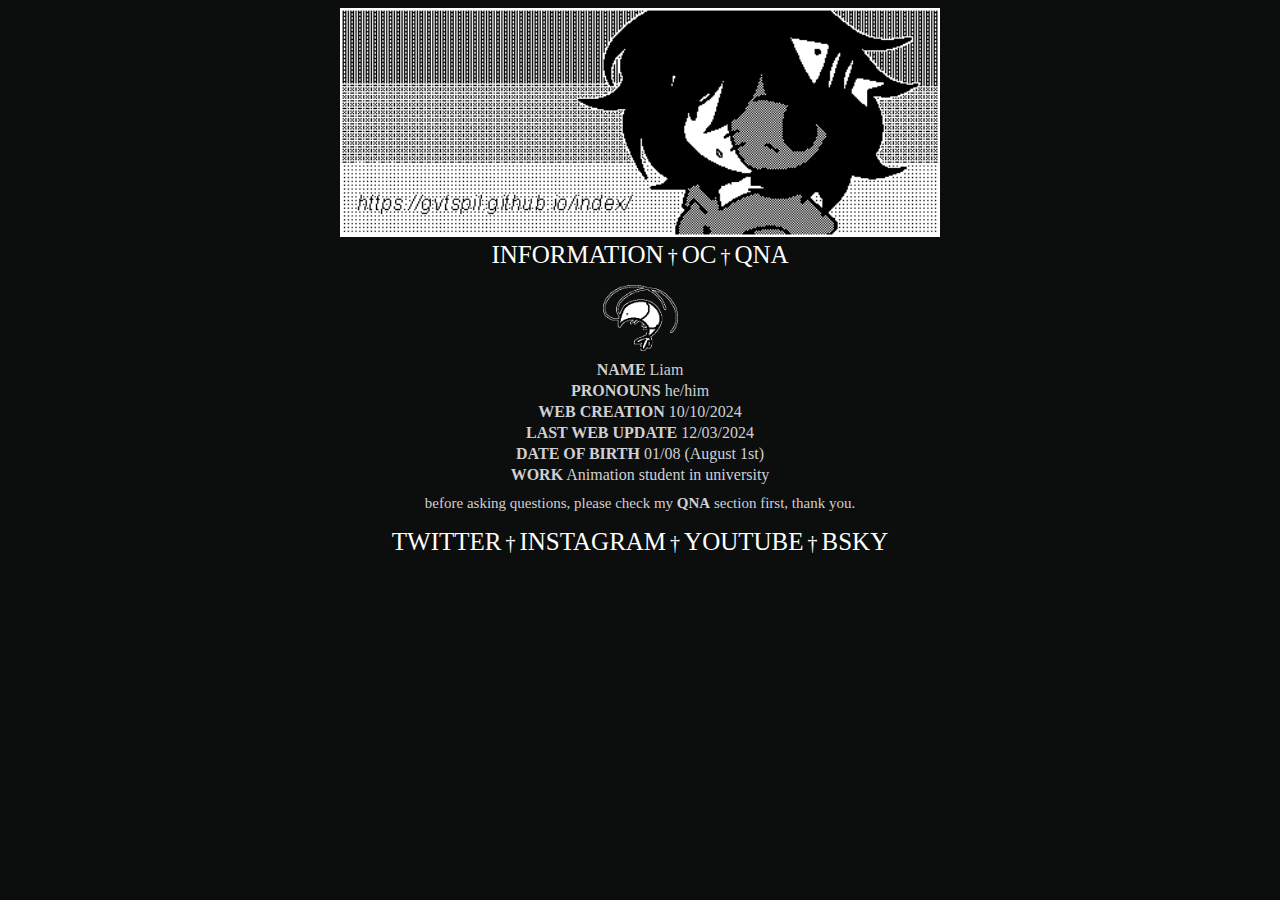
<file: index.html>
<!DOCTYPE html>
<html>
<head>
	<link rel="icon" type="shrimp.png">
	<link rel="stylesheet" href="style.css">
<title>SHRIMP HALL</title>
</head>
<body>
<div id="div2">
		<img src="banner.png" id="banner">
</div>

<div class="box" id="div1">
	<a class = "one" href="INFORMATION.html">INFORMATION</a>
	<p class = "one">†</p> 
	<a class = "one" href="OC.html">OC</a>
	<p class = "one">†</p> 
	<a class = "one" href="QNA.html">QNA</a> 
	</p>
</div>

<div id="div3">
	<img src="shrimp.png"><br>
	<p><b>NAME</b> Liam</p>
	<p><b>PRONOUNS</b> he/him</p>
	<p><b>WEB CREATION</b> 10/10/2024</p>
	<p><b>LAST WEB UPDATE</b> 12/03/2024</p>
	<p><b>DATE OF BIRTH</b> 01/08 (August 1st)</p>
	<p><b>WORK</b> Animation student in university</p>

	<p id="p2">before asking questions, please check my <b>QNA</b> section first, thank you.</p>
	

</div>

<div class="box" id="div4">
	<a class = "one" href="https://x.com/gvtspil">TWITTER</a>
	<p class = "one">†</p> 
	<a class = "one" href="https://www.instagram.com/gvtspil_com/">INSTAGRAM</a>
	<p class = "one">†</p> 
	<a class = "one" href="https://www.youtube.com/@GVTSPIL26">YOUTUBE</a> 
	<p class = "one">†</p> 
	<a class = "one" href="https://bsky.app/profile/gvtspil.bsky.social">BSKY</a> 
	</p>
</div>

</body>
</html>
</file>
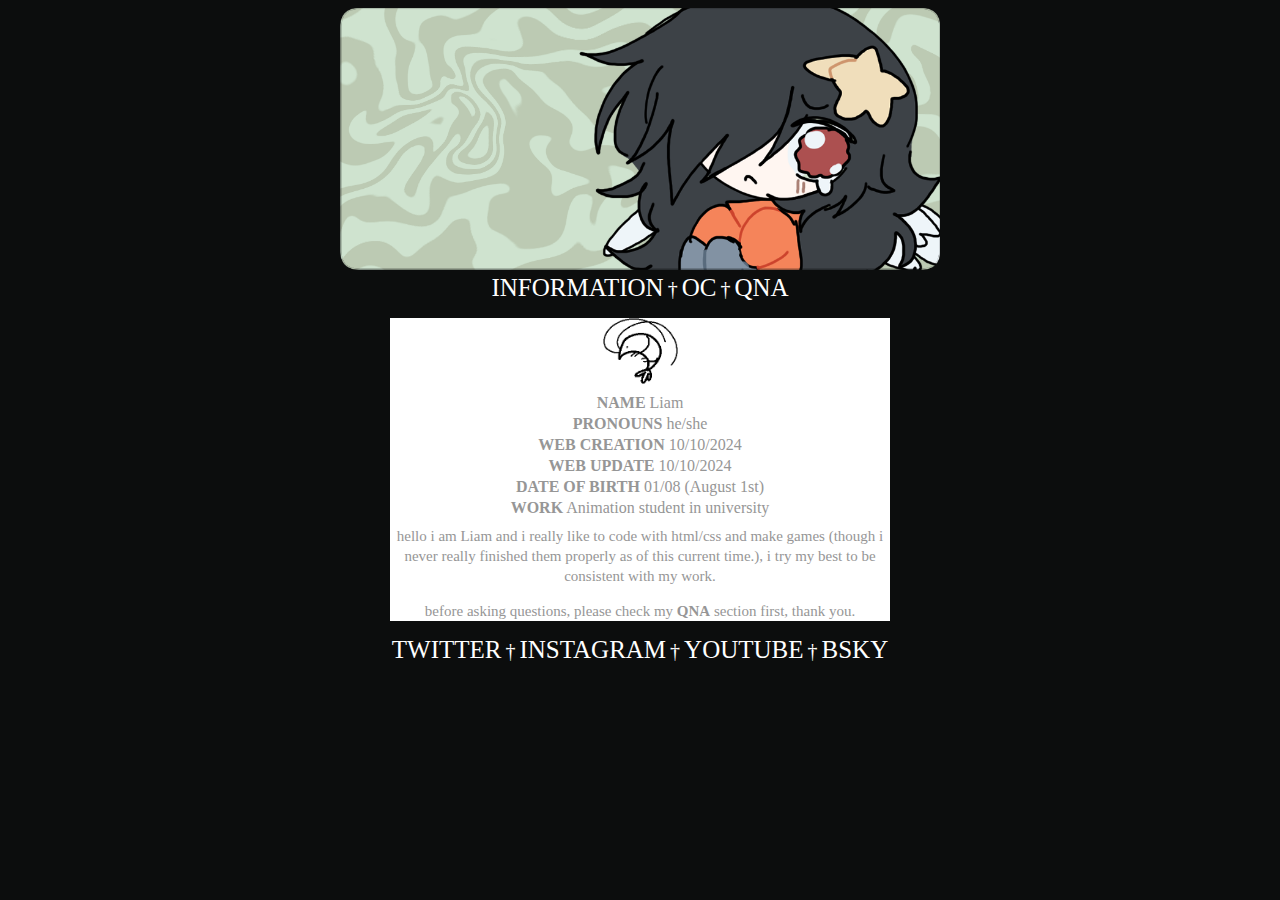
<file: SHRIMP HALL/index.html>
<!DOCTYPE html>
<html>
<head>
	<link rel="stylesheet" href="style.css">
<title>SHRIMP HALL</title>
</head>
<body>
<div id="div2">
		<img src="banner.png" id="banner">
</div>

<div class="box" id="div1">
	<a class = "one" href="INFORMATION.html">INFORMATION</a>
	<p class = "one">†</p> 
	<a class = "one" href="OC.html">OC</a>
	<p class = "one">†</p> 
	<a class = "one" href="QNA.html">QNA</a> 
	</p>
</div>

<div id="div3">
	<img src="shrimp.png"><br>
	<p><b>NAME</b> Liam</p>
	<p><b>PRONOUNS</b> he/she</p>
	<p><b>WEB CREATION</b> 10/10/2024</p>
	<p><b>WEB UPDATE</b> 10/10/2024</p>
	<p><b>DATE OF BIRTH</b> 01/08 (August 1st)</p>
	<p><b>WORK</b> Animation student in university</p>

	<p id="p2">hello i am Liam and i really like to code with html/css and make games (though i never really finished them properly as of this current time.), i try my best to be consistent with my work.</p>
	<p id="p2">before asking questions, please check my <b>QNA</b> section first, thank you.</p>
	

</div>

<div class="box" id="div4">
	<a class = "one" href="https://x.com/gvtspil">TWITTER</a>
	<p class = "one">†</p> 
	<a class = "one" href="https://www.instagram.com/gvtspil_com/">INSTAGRAM</a>
	<p class = "one">†</p> 
	<a class = "one" href="https://www.youtube.com/@GVTSPIL26">YOUTUBE</a> 
	<p class = "one">†</p> 
	<a class = "one" href="https://bsky.app/profile/gvtspil.bsky.social">BSKY</a> 
	</p>
</div>

</body>
</html>
</file>
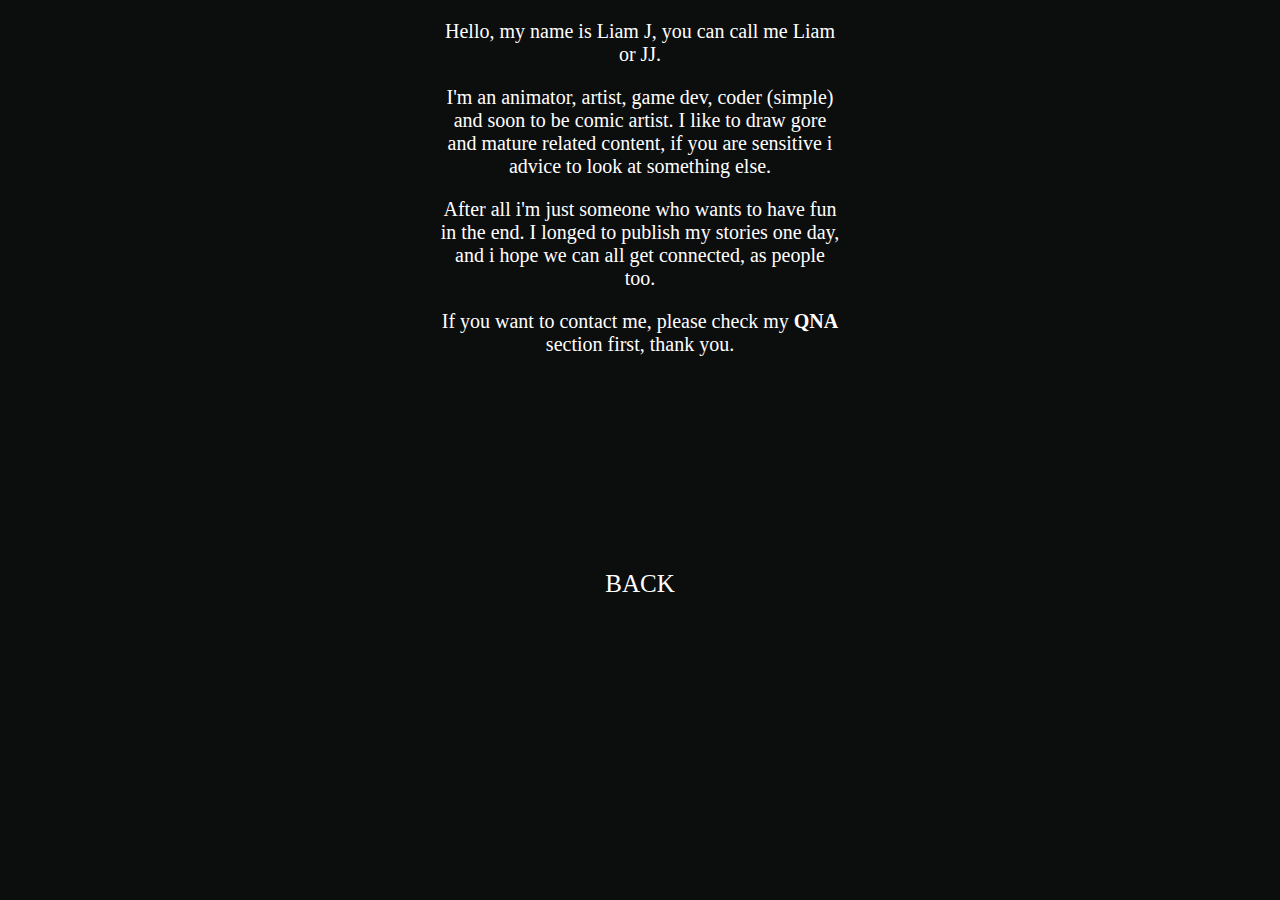
<file: INFORMATION.html>
<!DOCTYPE html>
<html>
<head>
	<link rel="stylesheet" href="style.css">
<title>INFORMATION</title>
</head>
<body>

<div id="div5">
	<p>Hello, my name is Liam J, you can call me Liam or JJ.</p>
	<p>I'm an animator, artist, game dev, coder (simple) and soon to be comic artist. I like to draw gore and mature related content, if you are sensitive i advice to look at something else.</p>
	<p>After all i'm just someone who wants to have fun in the end. I longed to publish my stories one day, and i hope we can all get connected, as people too.</p>
	<p>If you want to contact me, please check my <b>QNA</b> section first, thank you.</p>
</div>

<a class = "one" href="index.html">BACK</a>

</body>
</html>
</file>
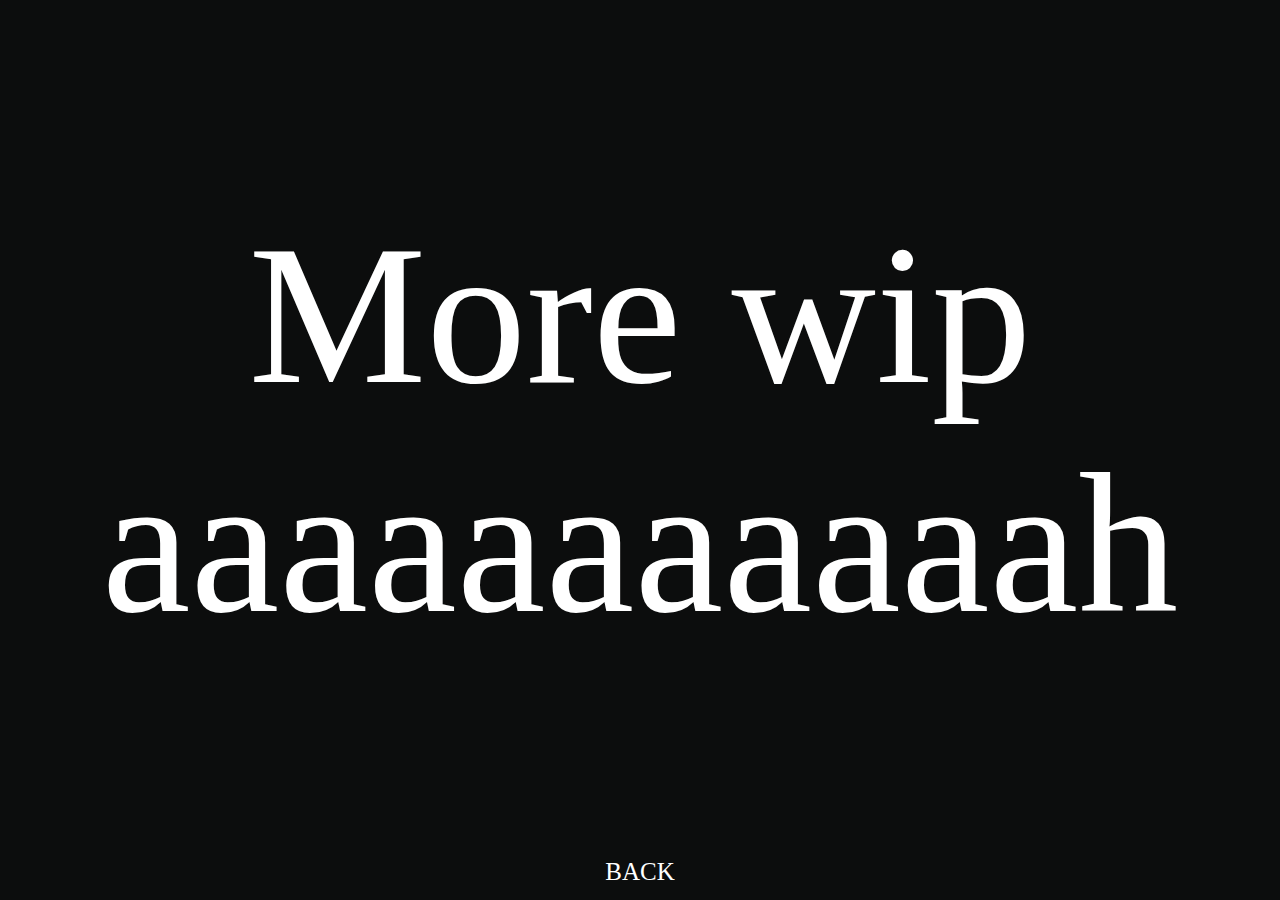
<file: MORE.html>
<!DOCTYPE html>
<html>
<head>
	<link rel="stylesheet" href="style.css">
<title>OC</title>
</head>
<body>

	<p id="p3">More wip aaaaaaaaaaah</p>
	
	<a class = "one" href="OC.html">BACK</a>

</body>
</html>
</file>
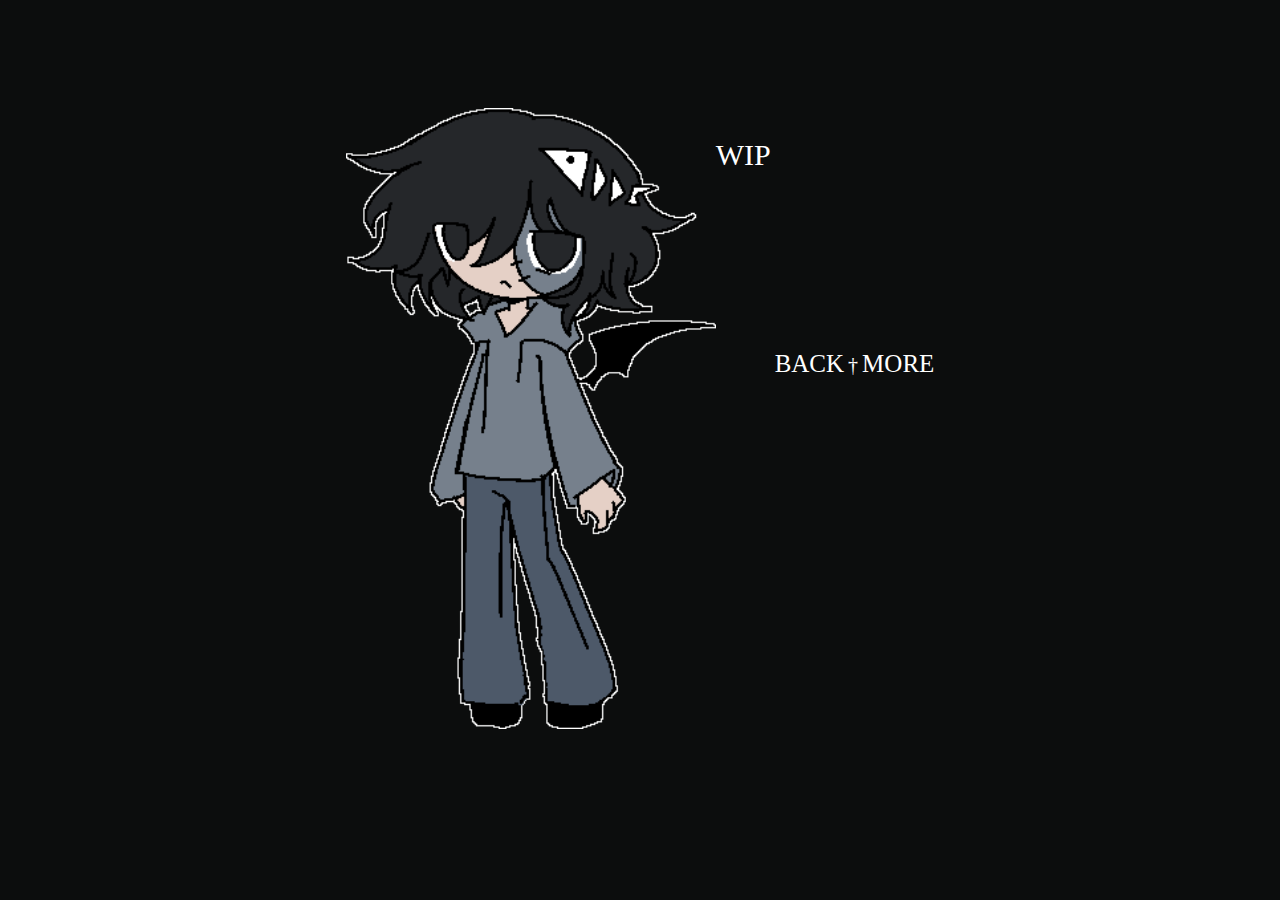
<file: OC.html>
<!DOCTYPE html>
<html>
<head>
	<link rel="stylesheet" href="style.css">
<title>OC</title>
</head>
<body>

<div id="div6">
	<img src="gut.png" id="gut">
	<p id="char1">WIP</p>
</div>
<a class = "one" href="index.html">BACK</a>
<p class = "one">†</p> 
<a class = "one" href="MORE.html">MORE</a>




</body>
</html>
</file>
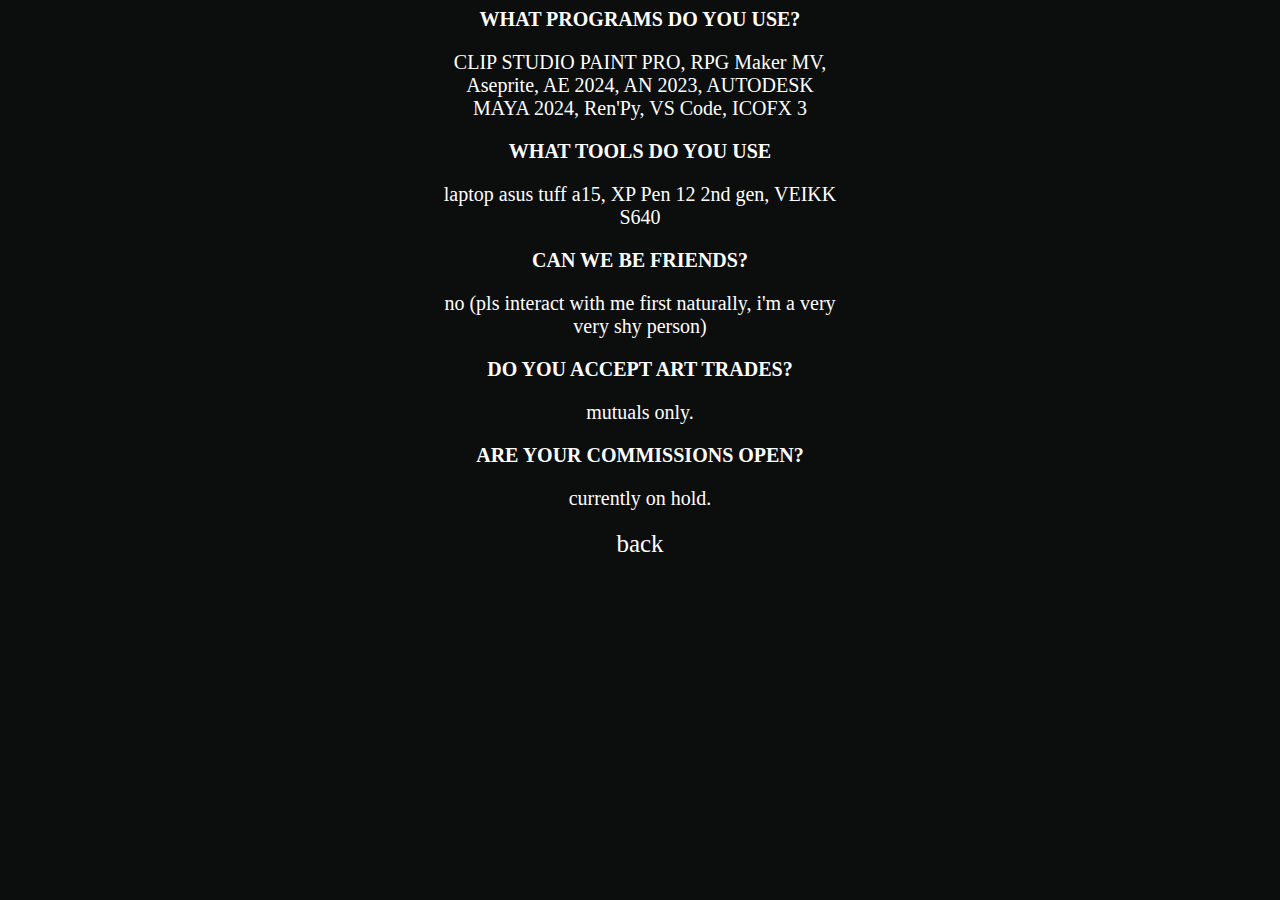
<file: QNA.html>
<!DOCTYPE html>
<html>
<head>
	<link rel="stylesheet" href="style.css">
<title>QNA</title>
</head>
<body>
<div id="div5">
	<b>WHAT PROGRAMS DO YOU USE?</b>
	<p>CLIP STUDIO PAINT PRO, RPG Maker MV, Aseprite, AE 2024, AN 2023, AUTODESK MAYA 2024, Ren'Py, VS Code, ICOFX 3</p>
	<b>WHAT TOOLS DO YOU USE</b>
	<p>laptop asus tuff a15, XP Pen 12 2nd gen, VEIKK S640</p>
	<b>CAN WE BE FRIENDS?</b>
	<p>no (pls interact with me first naturally, i'm a very very shy person)</p>
	<b>DO YOU ACCEPT ART TRADES?</b>
	<p>mutuals only.</p>
	<b>ARE YOUR COMMISSIONS OPEN?</b>
	<p>currently on hold.</p>

	<a class = "one" href="SHRIMPHALL.html">back</a>
</div>


</body>
</html>
</file>
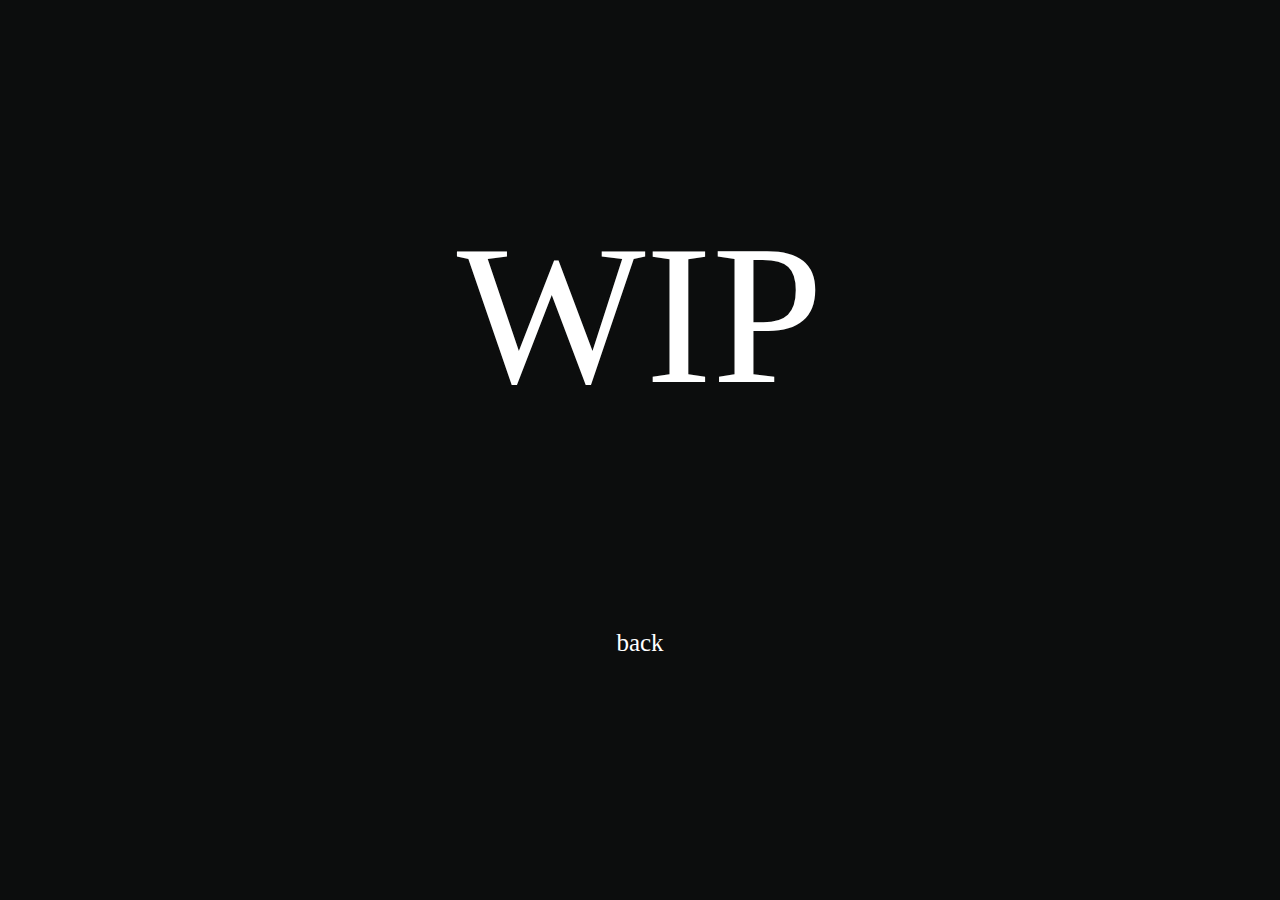
<file: SHRIMP HALL/INFORMATION.html>
<!DOCTYPE html>
<html>
<head>
	<link rel="stylesheet" href="style.css">
<title>INFORMATION</title>
</head>
<body>

<p id="p3">WIP</p>
<a class = "one" href="index.html">back</a>

</body>
</html>
</file>
<file: style.css>
@font-family{
	font-family: GeosansLight;
	src: url('GeosansLight.ttf');
}
#div1{
	color: white;
}
#div5{
	width:400px;
	height: 550px;
	margin: auto;
	color: white;
	font-size: 20px;
}
#banner{
	width: 600px;
	margin: auto;
}
#div4{
	color: white;
}
#div3{
	background-color: transparent;
	width: 500px;
	margin: auto;
	padding: auto;
	line-height: 5px;
	color: rgb(208, 208, 212);
}

#gut{
	width: 370px;
	float: left;
}
#div6{
	margin-top: 100px;
	display: inline-block;
	vertical-align: middle;
}
#char1{
	float: right;
	font-size: 30px;
	color: white;
}
#p2{
	line-height: 20px;
	font-size: 15px;
}
img{
	width: 15%;
}
body{
	font-family: GeosansLight;
	text-align: center;
	background-color: rgb(12, 13, 13);
	color: rgb(120, 120, 120);
}
a:link {
	color: rgb(255, 255, 255);
	background-color: transparent;
	text-decoration: none;
	font-size: 25px;
	top: 20px;
	right: 20px;
}

a:visited {
	color: rgb(255, 255, 255);
	background-color: transparent;
	text-decoration: none;
}

a:hover {
  color: #7e8e9e;
  background-color: transparent;
}

a:active {
	color: rgb(255, 255, 255);
	background-color: transparent;
	text-decoration: none;
}
.one{
    display: inline; 
    color: rgb(255, 255, 255);
	font-size: 20px
}
a{
	font-size: 10px;
}
#p3{
	color: white;
	font-size: 200px;
}
</file>
<file: SHRIMP HALL/style.css>
@font-family{
	font-family: Courier Prime;
	src: url('CourierPrime-Regular.tff');
}
#div1{
	color: white;
}
#div5{
	position: fixed;
	inset: 0px;
	width:400px;
	height: 550px;
	max-width: 100vw;
	max-height: 100dvh;
	margin: auto;
	color: white;
	font-size: 20px;
}
#banner{
	width: 600px;
	margin: auto;
}
#div4{
	color: white;
}
#div3{
	background-color: rgb(255, 255, 255);
	width: 500px;
	margin: auto;
	padding: auto;
	line-height: 5px;
	color: rgb(150, 150, 150);
}
#p2{
	line-height: 20px;
	font-size: 15px;
}
img{
	width: 15%;
}
body{
	font-family: Courier Prime;
	text-align: center;
	background-color: rgb(12, 13, 13);
	color: rgb(120, 120, 120);
}
a:link {
	color: rgb(255, 255, 255);
	background-color: transparent;
	text-decoration: none;
	font-size: 25px;
	top: 20px;
	right: 20px;
}

a:visited {
	color: rgb(162, 171, 169);
	background-color: transparent;
	text-decoration: none;
}

a:hover {
  color: #869a81;
  background-color: transparent;
}

a:active {
	color: rgb(255, 255, 255);
	background-color: transparent;
	text-decoration: none;
}
.one{
    display: inline; 
    color: rgb(255, 255, 255);
	font-size: 20px
}
a{
	font-size: 10px;
}
#p3{
	color: white;
	font-size: 200px;
}
</file>
